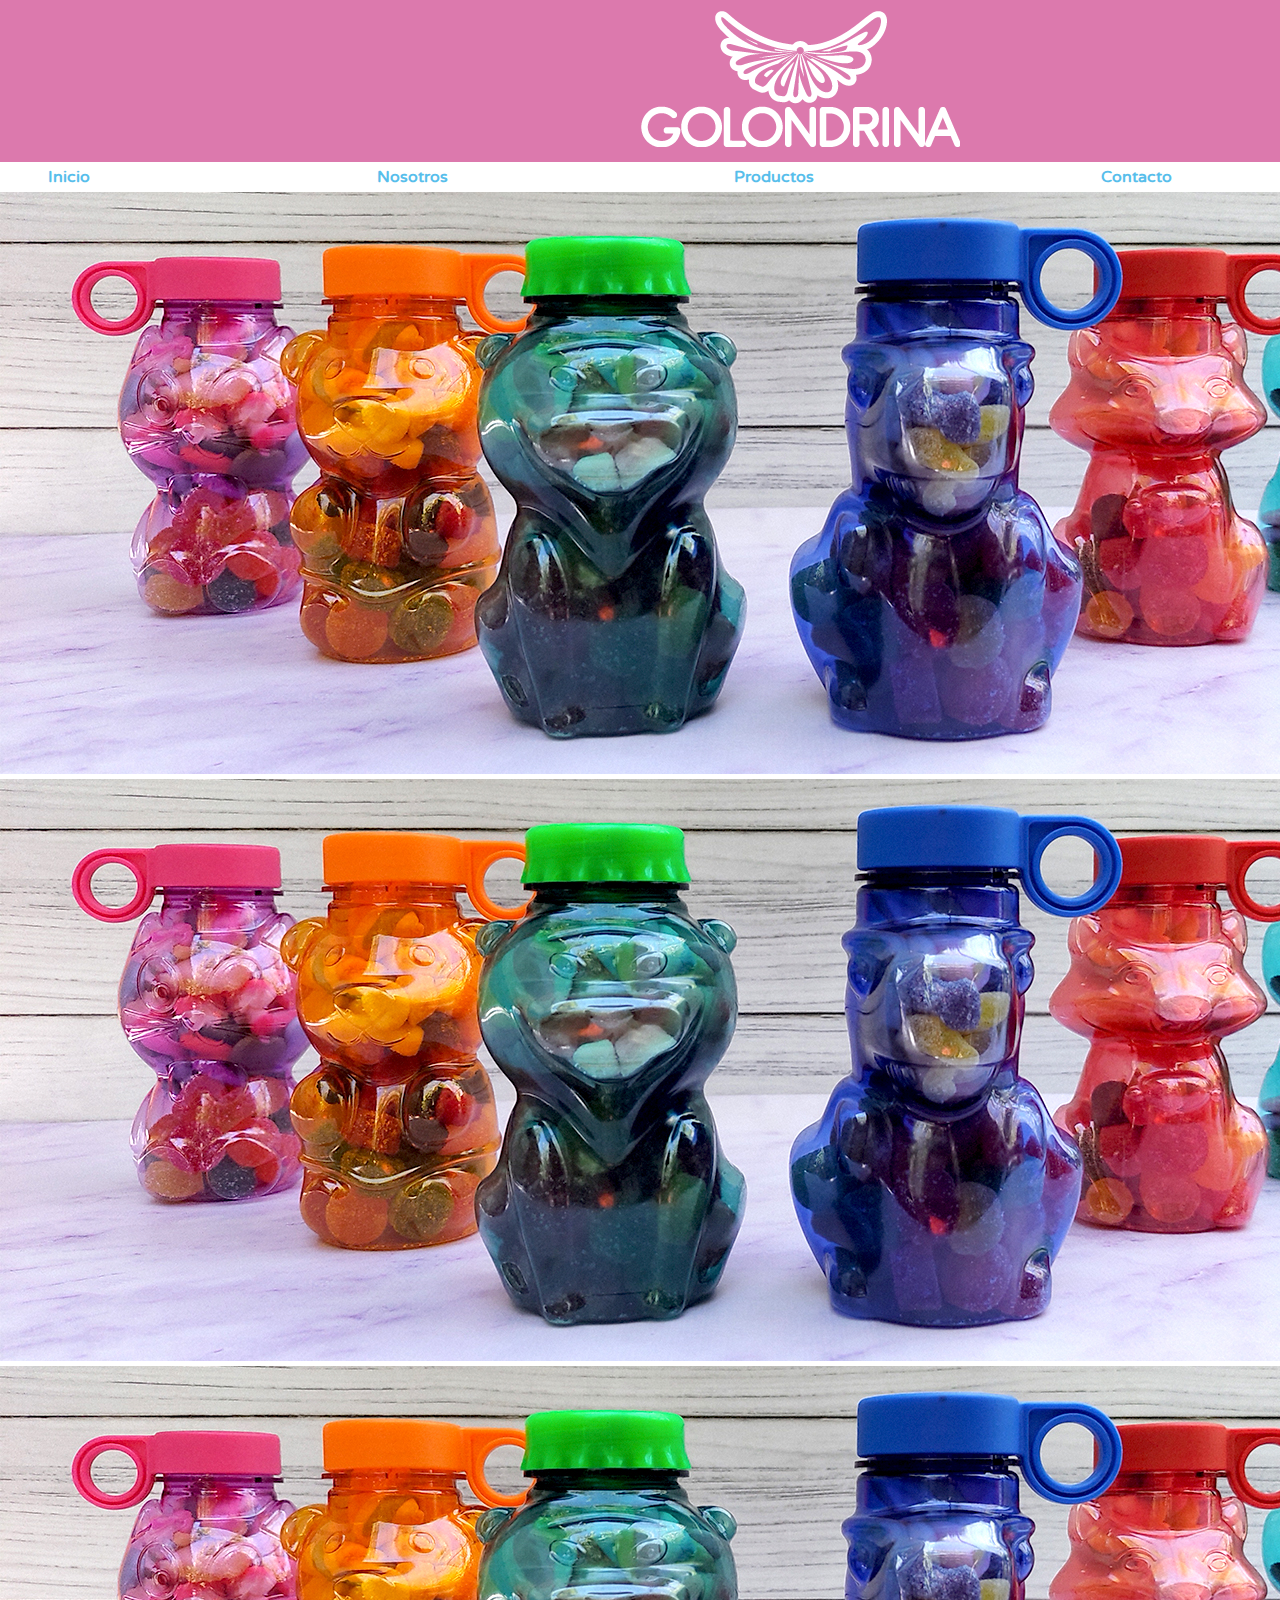
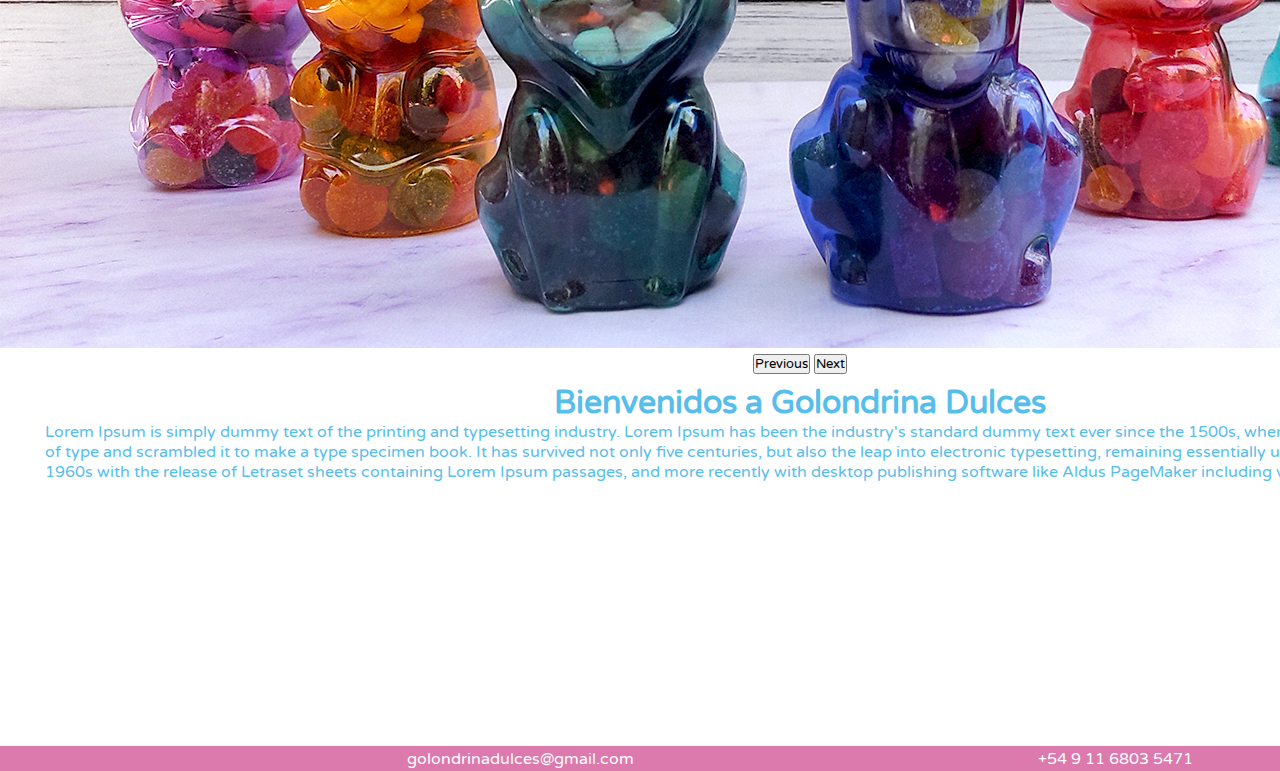
<file: index.html>
<!DOCTYPE html>
<html lang="en">
<head>
    <meta charset="UTF-8">
    <meta http-equiv="X-UA-Compatible" content="IE=edge">
    <meta name="viewport" content="width=device-width, initial-scale=1.0">
    <meta name="keywords" content="Golosinas, caramelos, gomitas, chicles, dulces, souvenir, candy bar, cumpleaños, regalos dulces, vidal, docile, arcor, gomitas ácidas"/>
    <meta name="description" content="Creamos momentos dulces! En Golondrina podrás encontrar regalos, souvenir, complementos para cumpleaños y mucho más"/>
    <!-- CSS only -->
    <link href="https://cdn.jsdelivr.net/npm/bootstrap@5.2.0-beta1/dist/css/bootstrap.min.css" rel="stylesheet" integrity="sha384-0evHe/X+R7YkIZDRvuzKMRqM+OrBnVFBL6DOitfPri4tjfHxaWutUpFmBp4vmVor" crossorigin="anonymous">
    <link rel="stylesheet" href="./styles/styles.css"/>
    <link rel="preconnect" href="https://fonts.googleapis.com">
    <link rel="preconnect" href="https://fonts.gstatic.com" crossorigin>
    <link href="https://fonts.googleapis.com/css2?family=Varela+Round&display=swap" rel="stylesheet">
    <title>Golondrina Dulces</title>
</head>
<body id="grid">
    <header>
        <div>
        <a href="./index.html">
            <img src="./assets/imagotipo.png">
        </a>
        </div>
        <nav>
            <ul>
                <li>
                <a href="./index.html">Inicio</a> 
                </li>
                <li>
                <a href="./pages/nosotros.html">Nosotros</a> 
                </li>
                <li>
                <a href="./pages/productos.html">Productos</a> 
                </li>
                <li>
                <a href="./pages/contacto.html">Contacto</a> 
                </li>
                <li>
                <a href="./pages/comunidad.html">Comunidad</a> 
                </li>
            </ul>
        </nav>
    </header>
    <section>
        <div id="carouselExampleControls" class="carousel slide" data-bs-ride="carousel">
            <div class="carousel-inner">
              <div class="carousel-item active">
                <img src="./assets/mainuno.jpg" class="d-block w-100" alt="Botellita Animalitos">
              </div>
              <div class="carousel-item">
                <img src="./assets/mainuno.jpg" class="d-block w-100" alt="Botellita Animalitos">
              </div>
              <div class="carousel-item">
                <img src="./assets/mainuno.jpg" class="d-block w-100" alt="Botellita Animalitos">
              </div>
            </div>
            <button class="carousel-control-prev" type="button" data-bs-target="#carouselExampleControls" data-bs-slide="prev">
              <span class="carousel-control-prev-icon" aria-hidden="true"></span>
              <span class="visually-hidden">Previous</span>
            </button>
            <button class="carousel-control-next" type="button" data-bs-target="#carouselExampleControls" data-bs-slide="next">
              <span class="carousel-control-next-icon" aria-hidden="true"></span>
              <span class="visually-hidden">Next</span>
            </button>
          </div>
    </section>
    <article class="parrafo">
        <h1>Bienvenidos a Golondrina Dulces</h1>
        <p>
        Lorem Ipsum is simply dummy text of the printing and typesetting industry. Lorem Ipsum has been the industry's standard dummy 
        text ever since the 1500s, when an unknown printer took a galley of type and scrambled it to make a type specimen book. It has survived
        not only five centuries, but also the leap into electronic typesetting, remaining essentially unchanged. It was popularised in the 1960s
        with the release of Letraset sheets containing Lorem Ipsum passages, and more recently with desktop publishing software like Aldus PageMaker
        including versions of Lorem Ipsum.
        </p>
    </article>
    <footer>
        <div>
            <a href="mailto:golondrinadulces@gmail.com">golondrinadulces@gmail.com</a> 
        </div>
        <div>    
            <a href="https://wa.me/+541153862941">+54 9 11 6803 5471</a>
        </div>
    </footer>
    <!-- JavaScript Bundle with Popper -->
<script src="https://cdn.jsdelivr.net/npm/bootstrap@5.2.0-beta1/dist/js/bootstrap.bundle.min.js" integrity="sha384-pprn3073KE6tl6bjs2QrFaJGz5/SUsLqktiwsUTF55Jfv3qYSDhgCecCxMW52nD2" crossorigin="anonymous"></script>
</body>
</html>
</file>
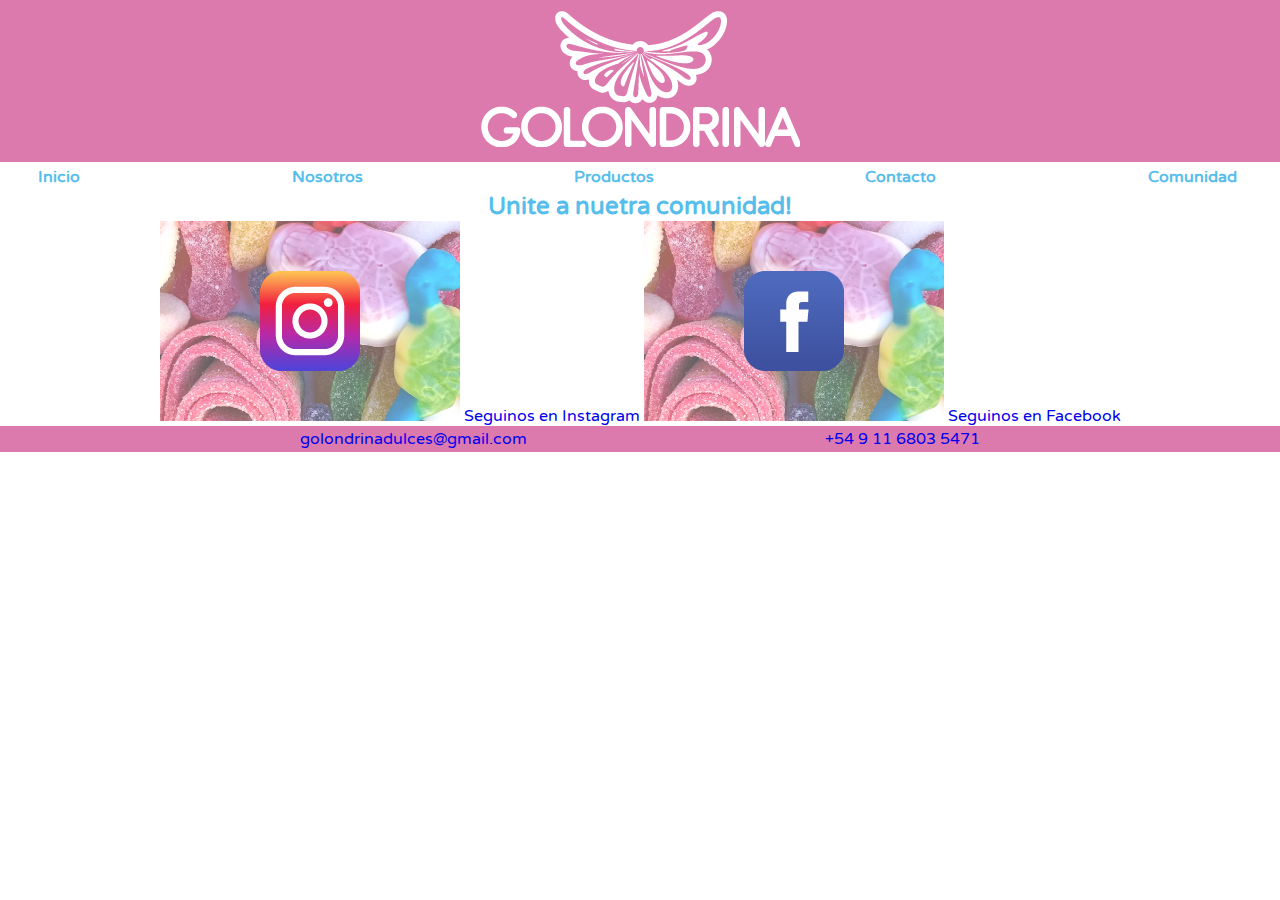
<file: pages/comunidad.html>
<!DOCTYPE html>
<html lang="en">
    <head>
        <meta charset="UTF-8">
        <meta http-equiv="X-UA-Compatible" content="IE=edge">
        <meta name="viewport" content="width=device-width, initial-scale=1.0">
        <link rel="stylesheet" href="./../styles/styles.css"/>
        <link rel="preconnect" href="https://fonts.googleapis.com">
        <link rel="preconnect" href="https://fonts.gstatic.com" crossorigin>
        <link href="https://fonts.googleapis.com/css2?family=Varela+Round&display=swap" rel="stylesheet">
        <title>Comunidad | Golondrina Dulces</title>
    </head>
    <body>
        <header>
        <div>
            <a href="./../index.html">
                <img src="./../assets/imagotipo.png">
            </a>
        </div>
        <nav>
            <ul>
                <li>
                    <a href="../index.html">Inicio</a> 
                </li>
                <li>
                    <a href="./nosotros.html">Nosotros</a> 
                </li>
                <li>
                    <a href="./productos.html">Productos</a> 
                </li>
                <li>
                    <a href="./contacto.html">Contacto</a> 
                </li>
                <li>
                    <a href="./comunidad.html">Comunidad</a> 
                </li>
            </ul>
        </nav>
        </header>
    <section>
        <h2>Unite a nuetra comunidad!</h2>
        <div class="redes">
            <img src="./../assets/instagram.png">
            <a class="instagram" href="https://www.instagram.com/golondrinadulces/">Seguinos en Instagram</a>
            <img src="./../assets/facebook.png">
            <a class="facebook" href="https://www.facebook.com/profile.php?id=100055157238549">Seguinos en Facebook</a> 
        </div>
    </section>
    <footer>
        <a href="mailto:golondrinadulces@gmail.com">golondrinadulces@gmail.com</span> 
        <a href="https://wa.me/+541153862941">+54 9 11 6803 5471</a>
    </footer>   
</body>
</html>
</file>
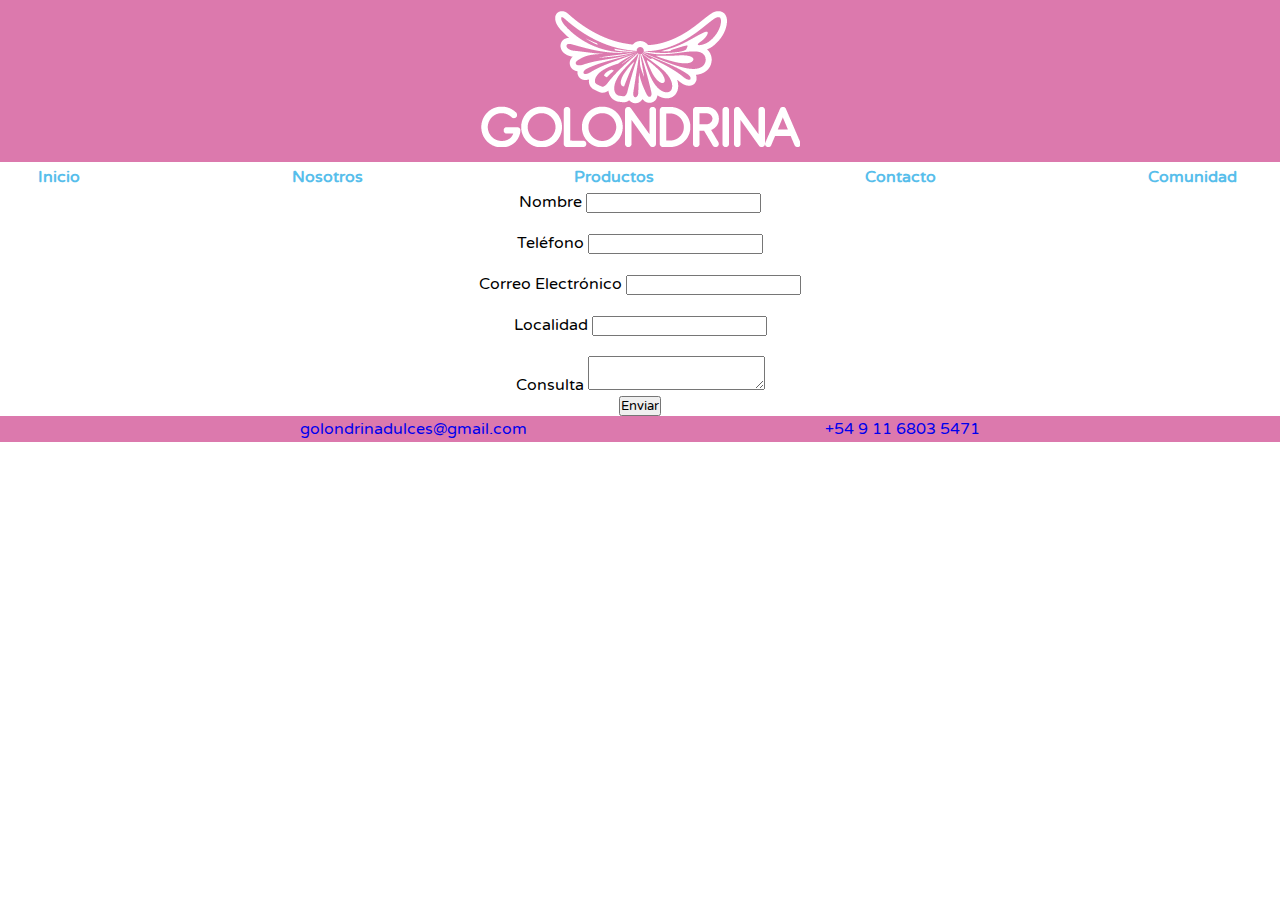
<file: pages/contacto.html>
<!DOCTYPE html>
<html lang="en">
    <head>
        <meta charset="UTF-8">
        <meta http-equiv="X-UA-Compatible" content="IE=edge">
        <meta name="viewport" content="width=device-width, initial-scale=1.0">
        <link rel="stylesheet" href="./../styles/styles.css"/>
        <link rel="preconnect" href="https://fonts.googleapis.com">
        <link rel="preconnect" href="https://fonts.gstatic.com" crossorigin>
        <link href="https://fonts.googleapis.com/css2?family=Varela+Round&display=swap" rel="stylesheet">
        <title>Contacto | Golondrina Dulces</title>
    </head>
    <body>
        <header>
        <div>
            <a href="./../index.html">
                <img src="./../assets/imagotipo.png">
            </a>
        </div>
        <nav>
            <ul>
                <li>
                    <a href="../index.html">Inicio</a> 
                </li>
                <li>
                    <a href="./nosotros.html">Nosotros</a> 
                </li>
                <li>
                    <a href="./productos.html">Productos</a> 
                </li>
                <li>
                    <a href="./contacto.html">Contacto</a> 
                </li>
                <li>
                    <a href="./comunidad.html">Comunidad</a> 
                </li>
            </ul>
        </nav>
        </header>
    <section>
        <form action method="post">
            <div>
            <label for="nombre">Nombre</label>   
            <input type="text" id="nombre">
            </div>
            <br>
            <div>
            <label for="telefono">Teléfono</label>
            <input type="tel" id="telefono">
            </div>
            <br>
            <div>
            <label for="mail">Correo Electrónico</label>
            <input type="email" id="mail">
            </div>
            <br>
            <div>
            <label for="localidad">Localidad</label>
            <input type="text" id="localidad">
            </div>
            <br>
            <div>
            <label for="consulta">Consulta</label>
            <textarea id="consulta"></textarea>
            <br>
            <button type="submit" class="btn">Enviar</button>
            </div>
        </form>
    </section>
    <footer>
        <a href="mailto:golondrinadulces@gmail.com">golondrinadulces@gmail.com</span> 
        <a href="https://wa.me/+541153862941">+54 9 11 6803 5471</a>
    </footer>   
</body>
</html>
</file>
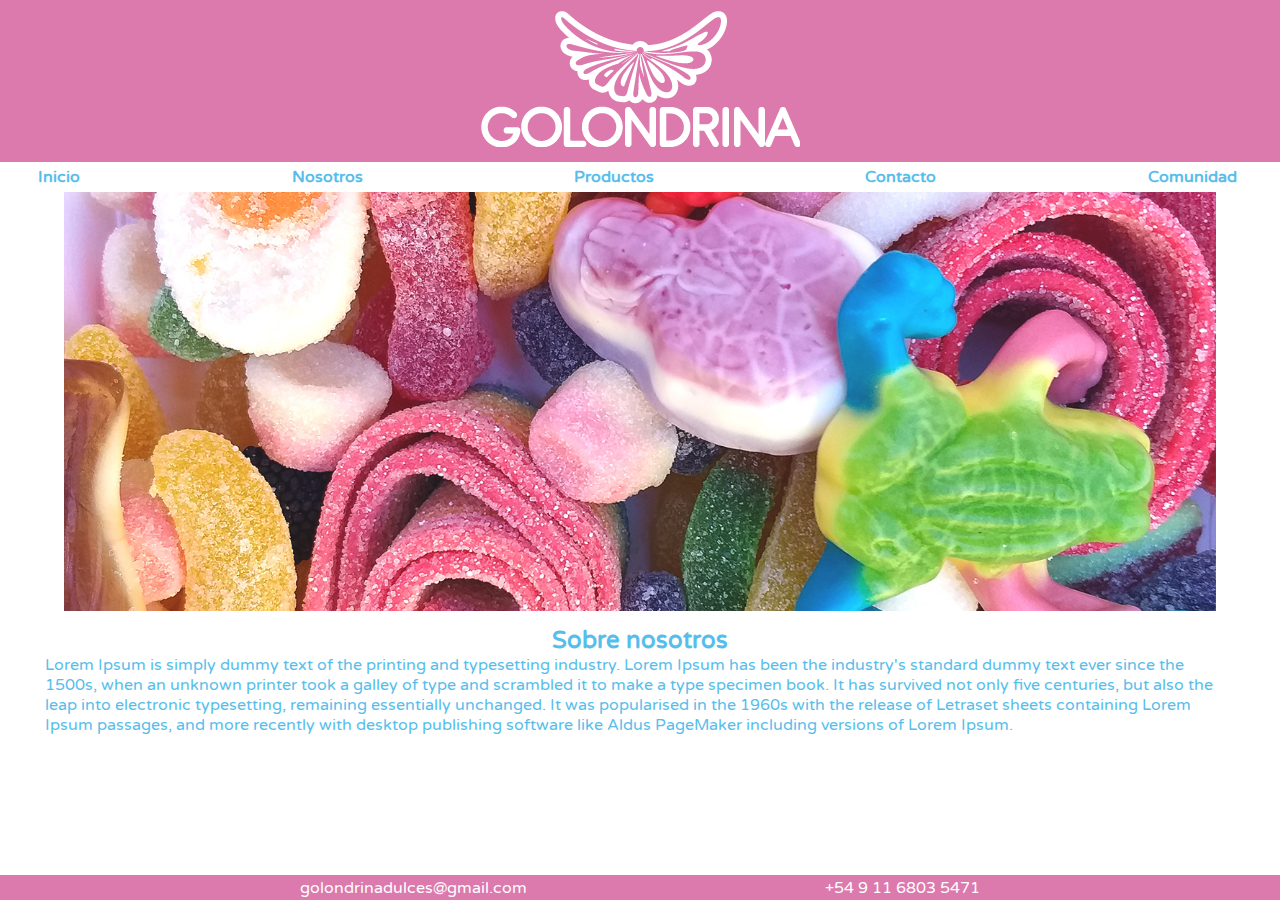
<file: pages/nosotros.html>
<!DOCTYPE html>
<html lang="en">
    <head>
        <meta charset="UTF-8">
        <meta http-equiv="X-UA-Compatible" content="IE=edge">
        <meta name="viewport" content="width=device-width, initial-scale=1.0">
        <link rel="stylesheet" href="./../styles/styles.css"/>
        <link rel="preconnect" href="https://fonts.googleapis.com">
        <link rel="preconnect" href="https://fonts.gstatic.com" crossorigin>
        <link href="https://fonts.googleapis.com/css2?family=Varela+Round&display=swap" rel="stylesheet">
        <title>Sobre nosotros | Golondrina Dulces</title>
    </head>
    <body id="grid">
        <header>
        <div>
            <a href="./../index.html">
                <img src="./../assets/imagotipo.png">
            </a>
        </div>
        <nav>
            <ul>
                <li>
                    <a href="../index.html">Inicio</a> 
                </li>
                <li>
                    <a href="./nosotros.html">Nosotros</a> 
                </li>
                <li>
                    <a href="./productos.html">Productos</a> 
                </li>
                <li>
                    <a href="./contacto.html">Contacto</a> 
                </li>
                <li>
                    <a href="./comunidad.html">Comunidad</a> 
                </li>
            </ul>
        </nav>
        </header>
    <section>
        <div>
            <img src="./../assets/gomitas.jpg" alt="Mix de Gomitas" title="Mix de Gomitas" width="90%">
        </div>
    </section>
    <article class="parrafo">
        <h2>Sobre nosotros</h2>
        <p>
        Lorem Ipsum is simply dummy text of the printing and typesetting industry. Lorem Ipsum has been the industry's standard dummy 
        text ever since the 1500s, when an unknown printer took a galley of type and scrambled it to make a type specimen book. It has survived
        not only five centuries, but also the leap into electronic typesetting, remaining essentially unchanged. It was popularised in the 1960s
        with the release of Letraset sheets containing Lorem Ipsum passages, and more recently with desktop publishing software like Aldus PageMaker
        including versions of Lorem Ipsum.
        </p>
    </article>
    <footer class="border">
        <div>
            <a href="mailto:golondrinadulces@gmail.com">golondrinadulces@gmail.com</a> 
        </div>
        <div>    
            <a href="https://wa.me/+541153862941">+54 9 11 6803 5471</a>
        </div>
    </footer>  
</body>
</html>
</file>
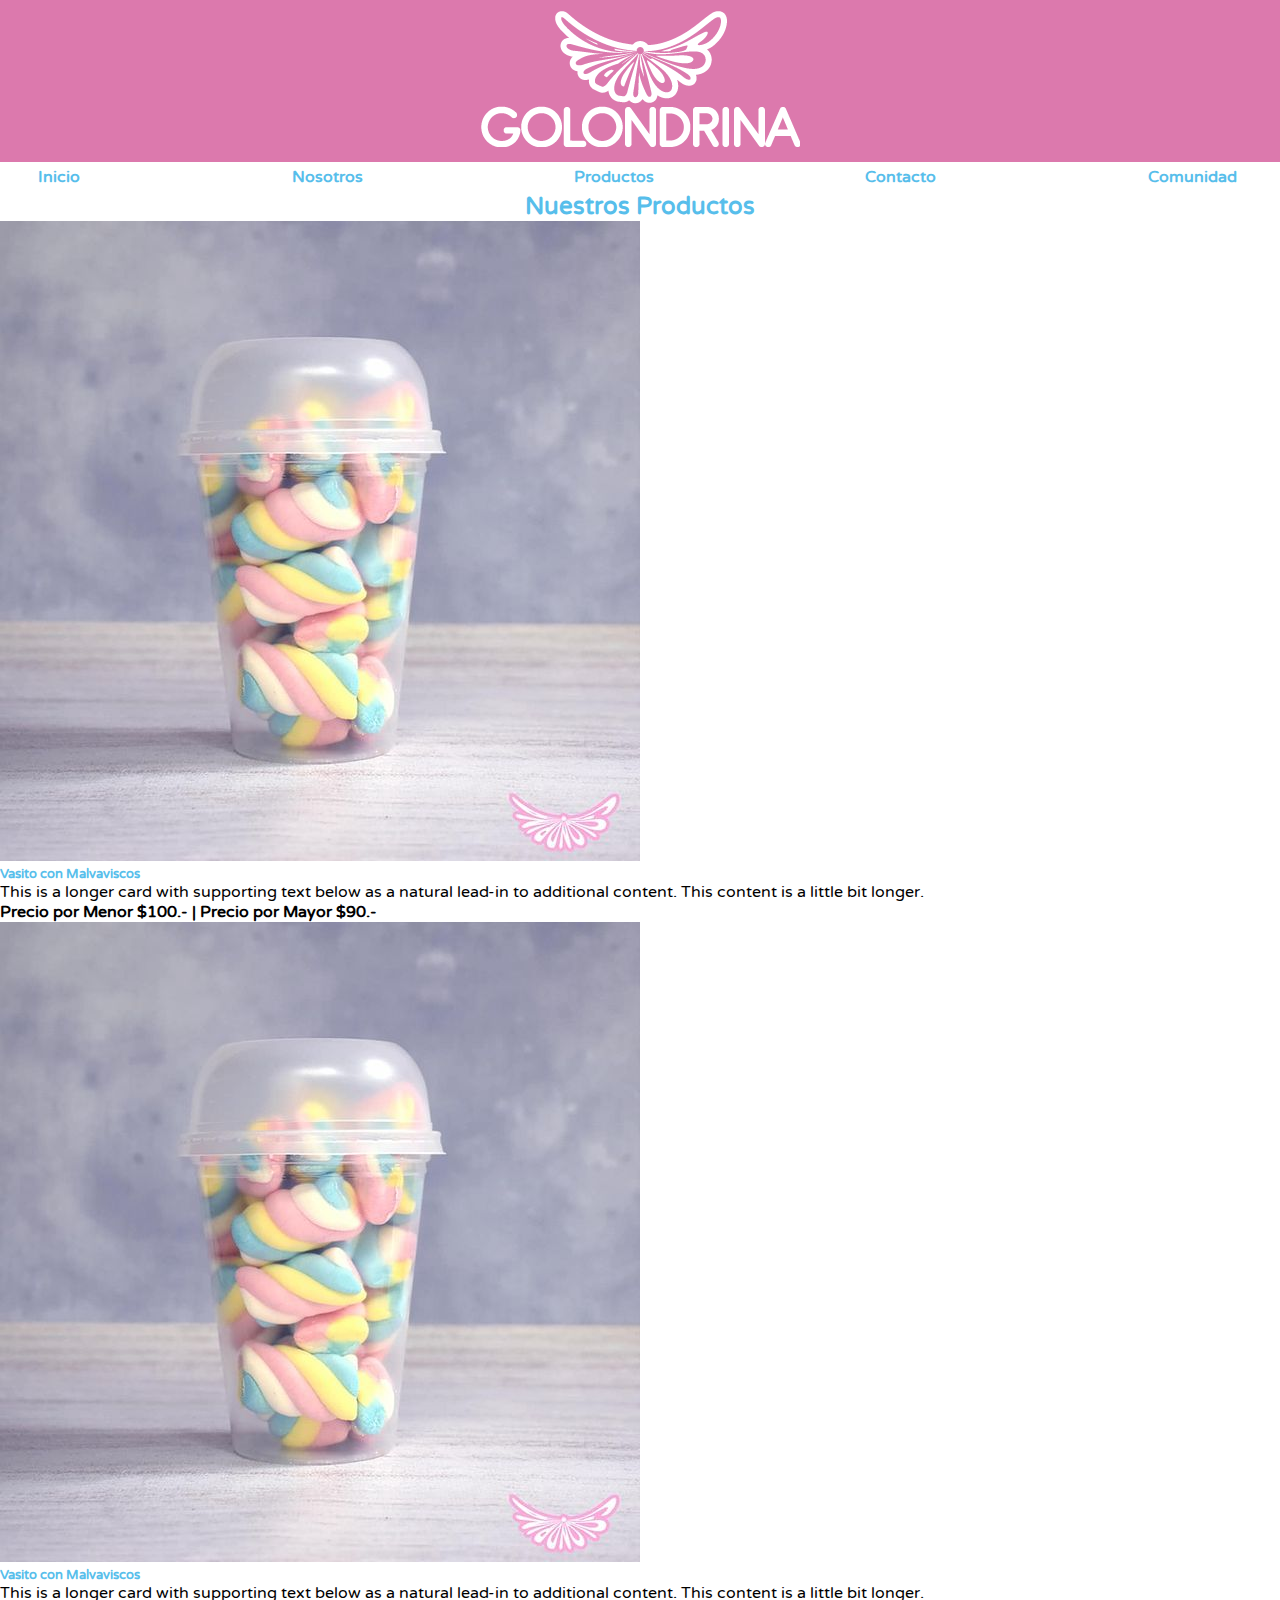
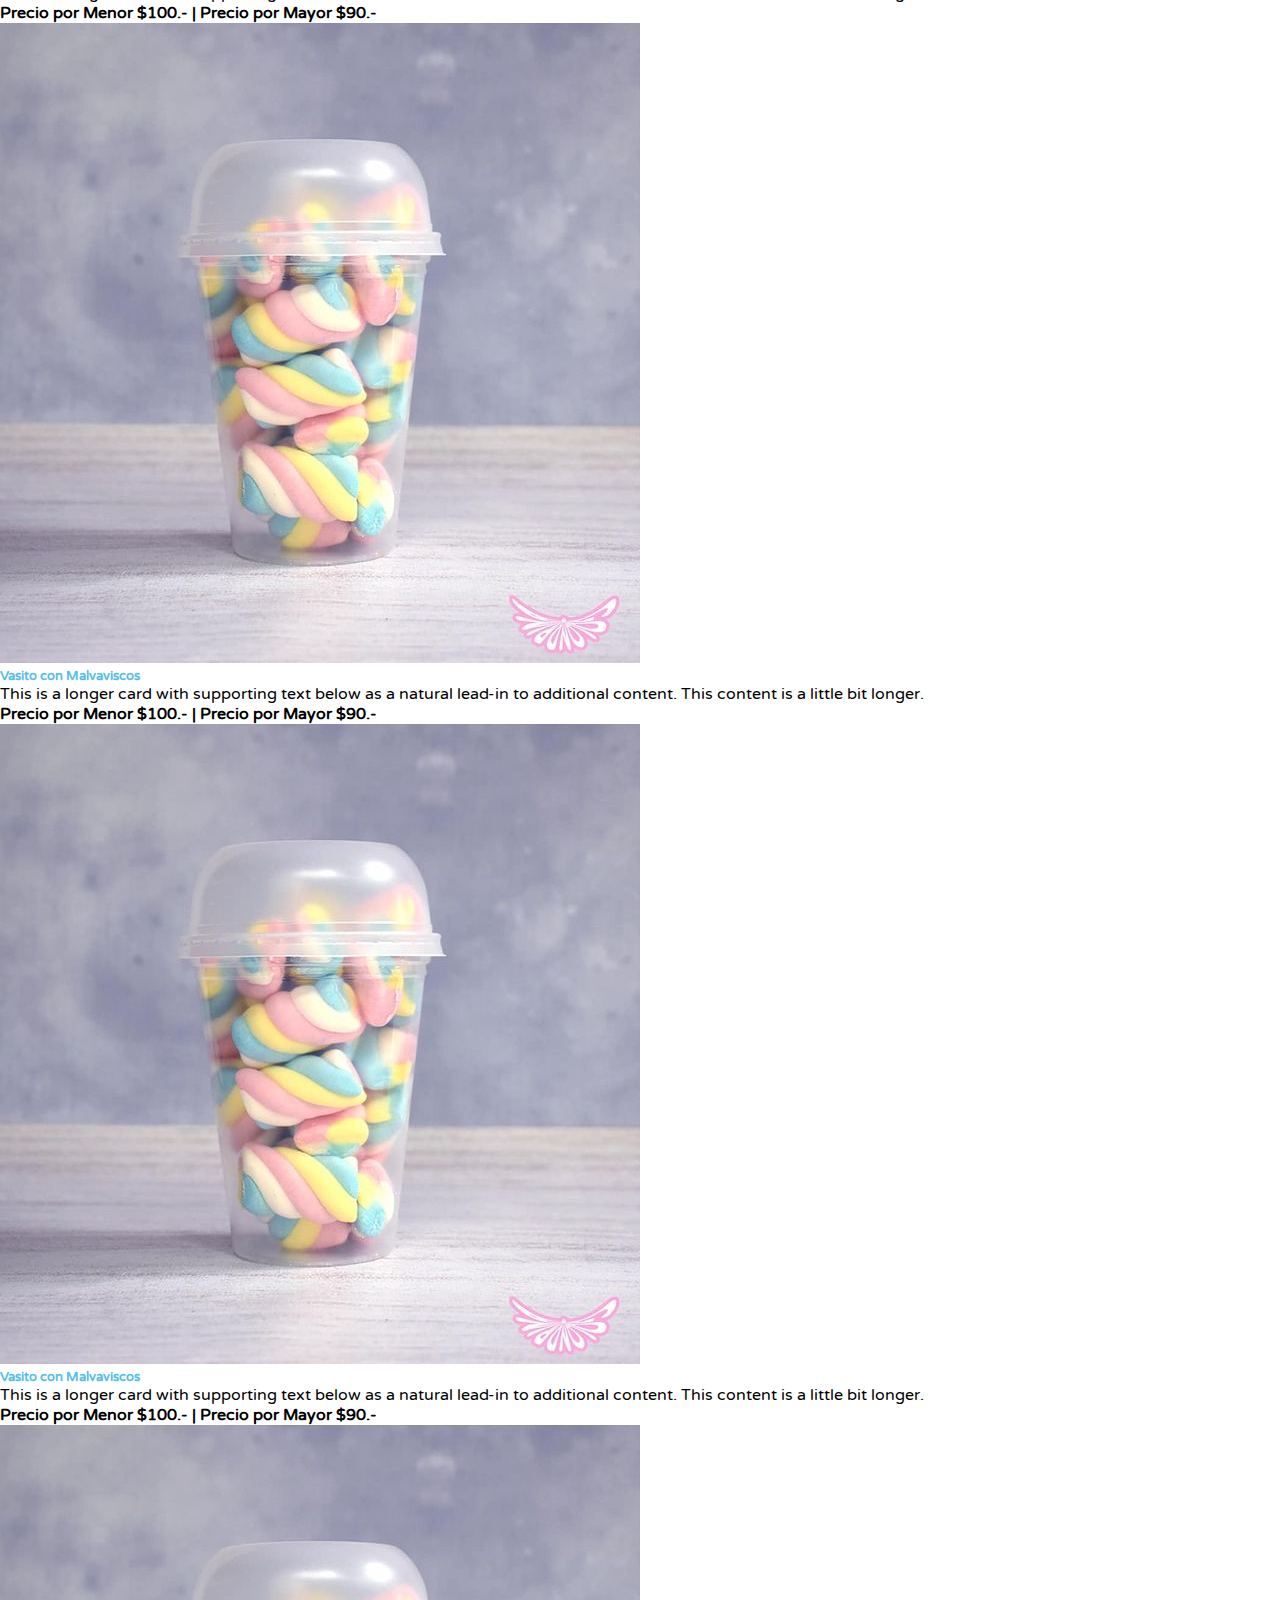
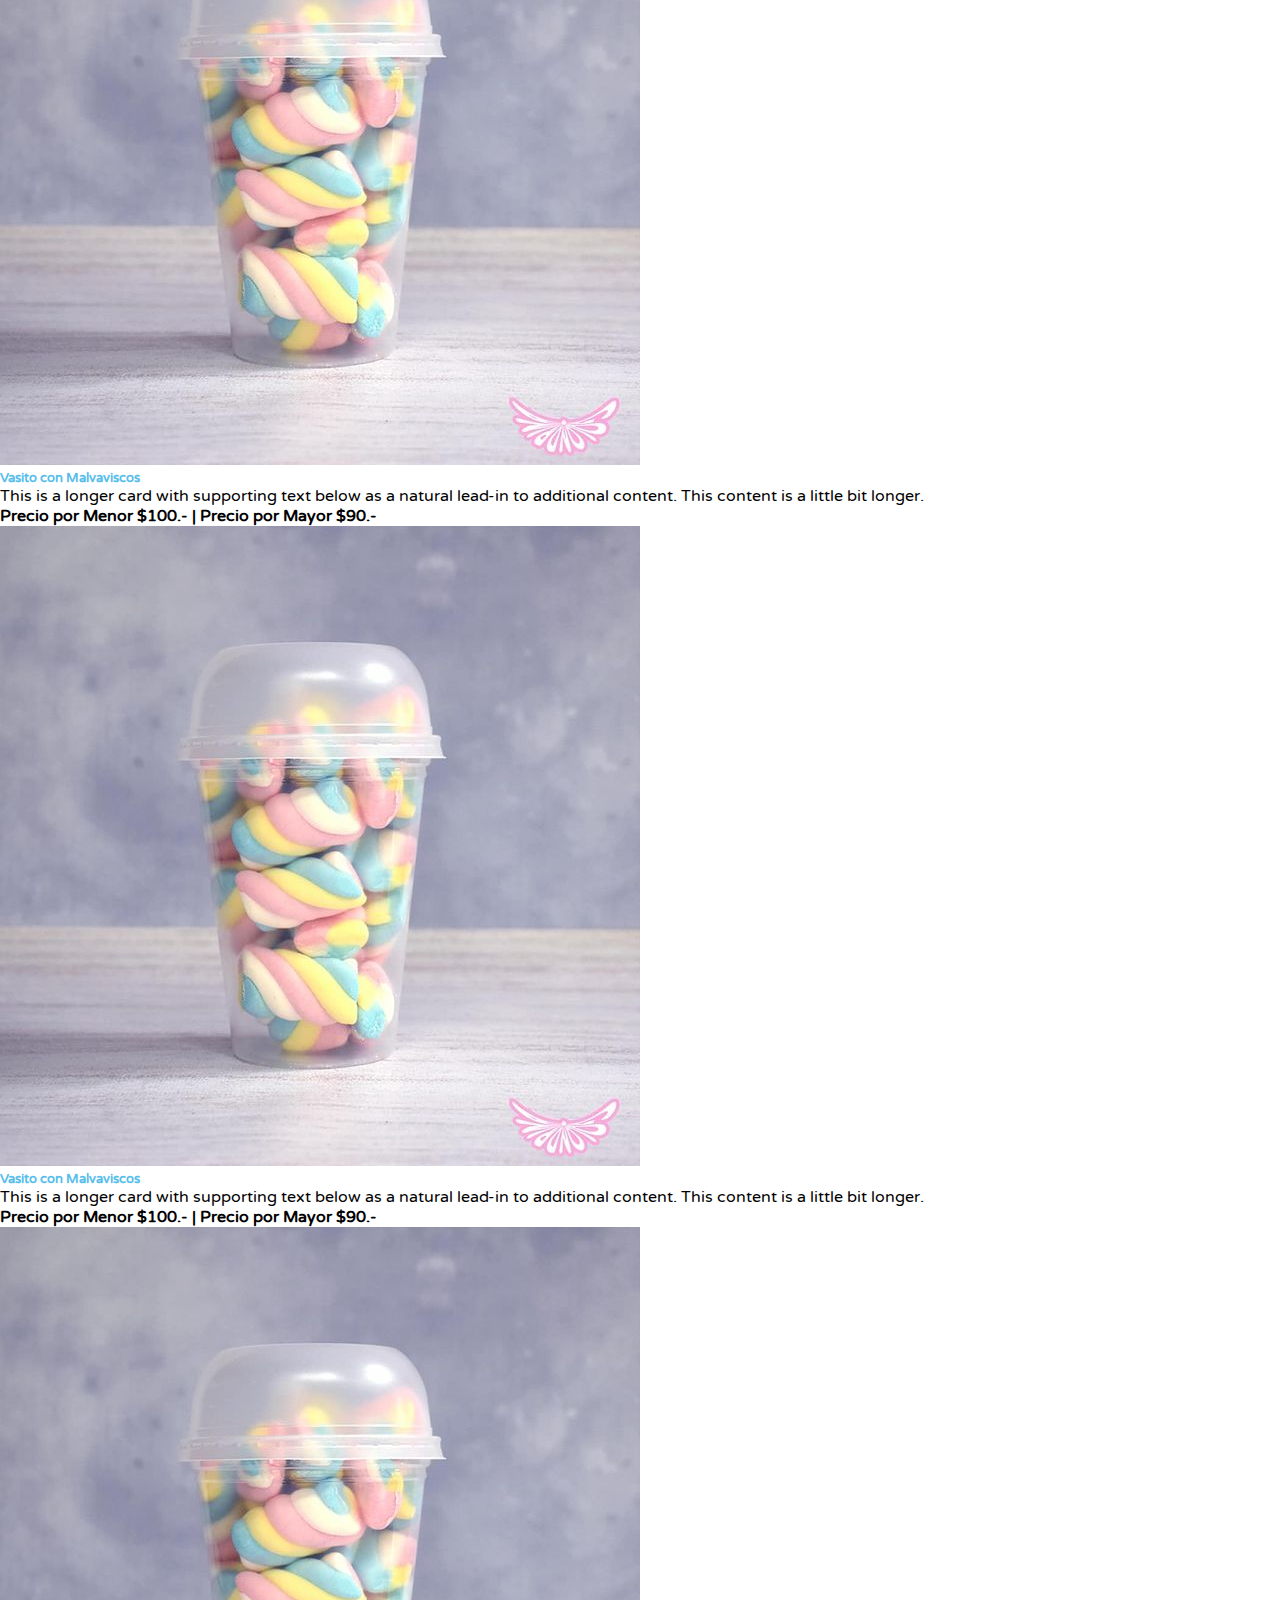
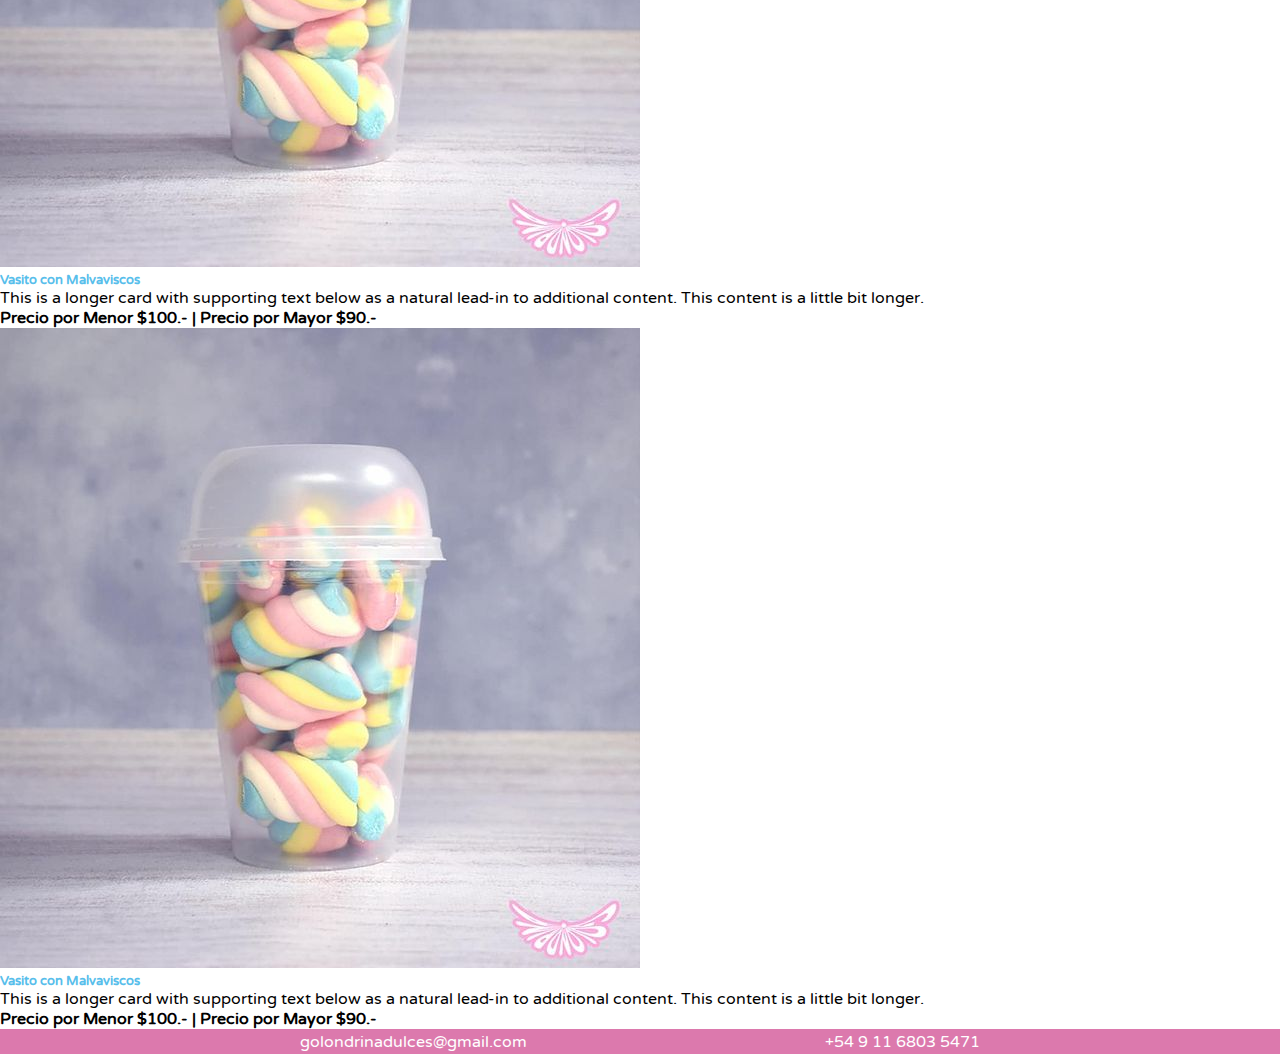
<file: pages/productos.html>
<!DOCTYPE html>
<html lang="en">
    <head>
        <meta charset="UTF-8">
        <meta http-equiv="X-UA-Compatible" content="IE=edge">
        <meta name="viewport" content="width=device-width, initial-scale=1.0">
        <!-- CSS only -->
        <link href="https://cdn.jsdelivr.net/npm/bootstrap@5.2.0-beta1/dist/css/bootstrap.min.css" rel="stylesheet" integrity="sha384-0evHe/X+R7YkIZDRvuzKMRqM+OrBnVFBL6DOitfPri4tjfHxaWutUpFmBp4vmVor" crossorigin="anonymous">
        <link rel="stylesheet" href="./../styles/styles.css"/>
        <link rel="preconnect" href="https://fonts.googleapis.com">
        <link rel="preconnect" href="https://fonts.gstatic.com" crossorigin>
        <link href="https://fonts.googleapis.com/css2?family=Varela+Round&display=swap" rel="stylesheet">
        <title>Nuestros productos | Golondrina Dulces</title>
    </head>
<body id="gridProduct">
    <header>
        <div>
        <a href="./../index.html">
            <img src="./../assets/imagotipo.png">
        </a>
        </div>
        <nav>
            <ul>
                <li>
                    <a href="../index.html">Inicio</a> 
                </li>
                <li>
                    <a href="./nosotros.html">Nosotros</a> 
                </li>
                <li>
                    <a href="./productos.html">Productos</a> 
                </li>
                <li>
                    <a href="./contacto.html">Contacto</a> 
                </li>
                <li>
                    <a href="./comunidad.html">Comunidad</a> 
                </li>
            </ul>
        </nav>
    </header>
    <article class="container">
        <h2>Nuestros Productos</h2>
        <div class="row row-cols-1 row-cols-md-3 g-4">
            <div class="col">
              <div class="card h-100">
                <img src="../assets/vasomalvavisco.jpg" class="card-img-top" alt="Vasito con Malvaviscos">
                <div class="card-body">
                  <h5 class="card-title">Vasito con Malvaviscos</h5>
                  <p class="card-text">This is a longer card with supporting text below as a natural lead-in to additional content. This content is a little bit longer.</p>
                  <b>Precio por Menor $100.- | Precio por Mayor $90.-</b>
                </div>
              </div>
            </div>
            <div class="col">
                <div class="card h-100">
                  <img src="../assets/vasomalvavisco.jpg" class="card-img-top" alt="Vasito con Malvaviscos">
                  <div class="card-body">
                    <h5 class="card-title">Vasito con Malvaviscos</h5>
                    <p class="card-text">This is a longer card with supporting text below as a natural lead-in to additional content. This content is a little bit longer.</p>
                    <b>Precio por Menor $100.- | Precio por Mayor $90.-</b>
                  </div>
                </div>
              </div>
              <div class="col">
                <div class="card h-100">
                  <img src="../assets/vasomalvavisco.jpg" class="card-img-top" alt="Vasito con Malvaviscos">
                  <div class="card-body">
                    <h5 class="card-title">Vasito con Malvaviscos</h5>
                    <p class="card-text">This is a longer card with supporting text below as a natural lead-in to additional content. This content is a little bit longer.</p>
                    <b>Precio por Menor $100.- | Precio por Mayor $90.-</b>
                  </div>
                </div>
              </div>
              <div class="col">
                <div class="card h-100">
                  <img src="../assets/vasomalvavisco.jpg" class="card-img-top" alt="Vasito con Malvaviscos">
                  <div class="card-body">
                    <h5 class="card-title">Vasito con Malvaviscos</h5>
                    <p class="card-text">This is a longer card with supporting text below as a natural lead-in to additional content. This content is a little bit longer.</p>
                    <b>Precio por Menor $100.- | Precio por Mayor $90.-</b>
                  </div>
                </div>
              </div>
              <div class="col">
                <div class="card h-100">
                  <img src="../assets/vasomalvavisco.jpg" class="card-img-top" alt="Vasito con Malvaviscos">
                  <div class="card-body">
                    <h5 class="card-title">Vasito con Malvaviscos</h5>
                    <p class="card-text">This is a longer card with supporting text below as a natural lead-in to additional content. This content is a little bit longer.</p>
                    <b>Precio por Menor $100.- | Precio por Mayor $90.-</b>
                  </div>
                </div>
              </div>
              <div class="col">
                <div class="card h-100">
                  <img src="../assets/vasomalvavisco.jpg" class="card-img-top" alt="Vasito con Malvaviscos">
                  <div class="card-body">
                    <h5 class="card-title">Vasito con Malvaviscos</h5>
                    <p class="card-text">This is a longer card with supporting text below as a natural lead-in to additional content. This content is a little bit longer.</p>
                    <b>Precio por Menor $100.- | Precio por Mayor $90.-</b>
                  </div>
                </div>
              </div>
              <div class="col">
                <div class="card h-100">
                  <img src="../assets/vasomalvavisco.jpg" class="card-img-top" alt="Vasito con Malvaviscos">
                  <div class="card-body">
                    <h5 class="card-title">Vasito con Malvaviscos</h5>
                    <p class="card-text">This is a longer card with supporting text below as a natural lead-in to additional content. This content is a little bit longer.</p>
                    <b>Precio por Menor $100.- | Precio por Mayor $90.-</b>
                  </div>
                </div>
              </div>
              <div class="col">
                <div class="card h-100">
                  <img src="../assets/vasomalvavisco.jpg" class="card-img-top" alt="Vasito con Malvaviscos">
                  <div class="card-body">
                    <h5 class="card-title">Vasito con Malvaviscos</h5>
                    <p class="card-text">This is a longer card with supporting text below as a natural lead-in to additional content. This content is a little bit longer.</p>
                    <b>Precio por Menor $100.- | Precio por Mayor $90.-</b>
                  </div>
                </div>
              </div>
          </div>
    </article>
    <footer>
        <div>
            <a href="mailto:golondrinadulces@gmail.com">golondrinadulces@gmail.com</a> 
        </div>
        <div>    
            <a href="https://wa.me/+541153862941">+54 9 11 6803 5471</a>
        </div>
    </footer>
    <!-- JavaScript Bundle with Popper -->
<script src="https://cdn.jsdelivr.net/npm/bootstrap@5.2.0-beta1/dist/js/bootstrap.bundle.min.js" integrity="sha384-pprn3073KE6tl6bjs2QrFaJGz5/SUsLqktiwsUTF55Jfv3qYSDhgCecCxMW52nD2" crossorigin="anonymous"></script>
</body>  
</html>
</file>
<file: styles/styles.css>
* {
  margin: 0;
  padding: 0;
  font-family: "Varela Round", sans-serif;
}

.font--bold {
  font-weight: bold;
}

.font--light {
  font-weight: lighter;
}

ul {
  list-style-type: none;
}

a {
  text-decoration: none;
}

html {
  height: 100%;
  font-size: 16px;
}

body {
  min-height: 100%;
}

#grid {
  display: grid;
  grid-template-areas: "header" "section" "article" "footer";
  grid-template-columns: auto;
  grid-template-rows: 0.25fr 0.25fr auto 25px;
}

#gridProduct {
  display: grid;
  grid-template-areas: "header" "article" "footer";
  grid-template-columns: auto;
  grid-template-rows: auto 1fr 25px;
}

header {
  grid-area: header;
}

section {
  grid-area: section;
}

article {
  grid-area: article;
}

footer {
  grid-area: footer;
}

header div {
  padding-top: 10px;
  padding-bottom: 10px;
  text-align: center;
  background-color: rgb(220, 121, 173);
}

header nav {
  padding: 5px 3% 5px 3%;
}

header nav ul {
  display: flex;
  flex-direction: row;
  justify-content: space-between;
}

header nav ul li {
  display: inline;
  margin-right: 5px;
}

header nav ul li a {
  font-weight: bold;
  color: rgb(87, 190, 235);
}

header nav ul li a:hover {
  font-weight: bold;
  text-decoration: underline 3px;
}

section div {
  text-align: center;
}

h1, h2 {
  font-size: auto;
  font-weight: bold;
  text-align: center;
  color: rgb(87, 190, 235);
  animation-duration: 10s;
  animation-name: colores;
  animation-iteration-count: infinite;
}

@keyframes colores {
  0% {
    color: rgb(87, 190, 235);
  }
  50% {
    color: rgb(220, 121, 173);
  }
}
.parrafo {
  text-align: start;
  margin: 10px 45px 10px 45px;
  color: rgb(87, 190, 235);
}

footer {
  bottom: 0%;
  display: flex;
  flex-direction: row;
  justify-content: space-evenly;
  width: auto;
  padding: 3px;
  background-color: rgb(220, 121, 173);
}

footer div a {
  color: white;
}

.productos {
  display: flex;
  flex-wrap: wrap;
  margin: auto;
  width: 90%;
}

b {
  font-weight: bold;
  color: black;
}

@media screen and (max-width: 390px) {
  html {
    font-size: 12px;
  }
}
.card-title {
  color: rgb(87, 190, 235);
}

/*# sourceMappingURL=styles.css.map */
</file>
